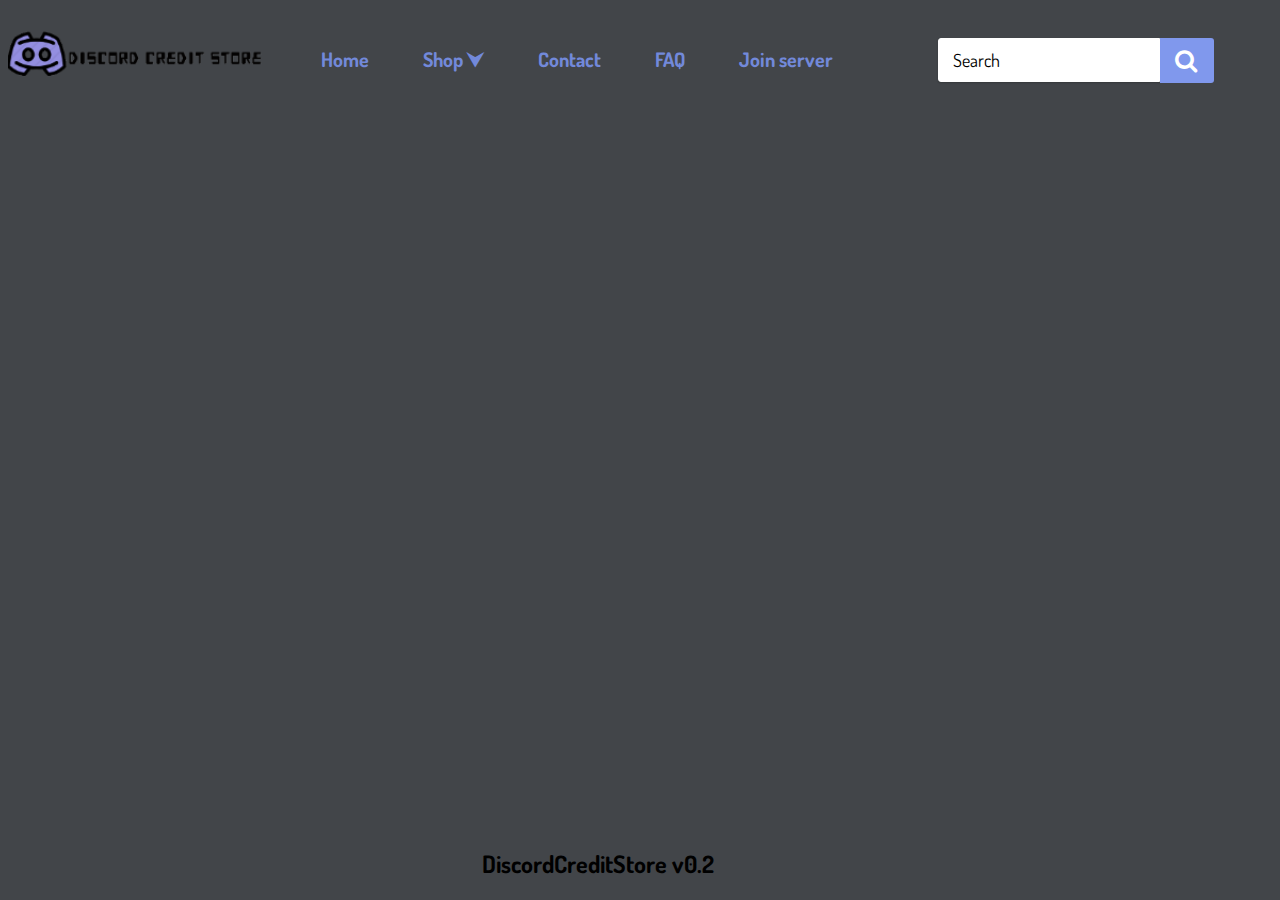
<file: index.html>
<!DOCTYPE html>
<html lang="en">
<head>
    <meta charset="UTF-8">
    <meta http-equiv="X-UA-Compatible" content="IE=edge">
    <meta name="viewport" content="width=device-width, initial-scale=1.0">
    <title>Home</title>
    <link rel="icon" href="TDR/assets/images/icon.png">
    <link rel="stylesheet" href="TDR/assets/css/style.css">
    <link rel="stylesheet" href="https://cdnjs.cloudflare.com/ajax/libs/font-awesome/4.7.0/css/font-awesome.min.css">   
    <link href="https://fonts.googleapis.com/css2?family=Dosis:wght@200;400;700&amp;display=swap" rel="stylesheet">
    <link rel="stylesheet" href="https://discord.com/assets/0.d1af638780a0a4bbdc05.css">
    <link rel="preconnect" href="https://fonts.googleapis.com">
    <link rel="preconnect" href="https://fonts.gstatic.com" crossorigin="">
    <link href="https://fonts.googleapis.com/css2?family=Dosis:wght@200;400;700&amp;display=swap" rel="stylesheet">
    <script src="TDR/assets/js/script.js"></script>
</head>
<body>
    <div id="container" style="white-space:nowrap">
    <a id="icon" href="index.html"><img id="icon" src="TDR/assets/images/Capture.PNG" alt="website_icon"></a>  
    <a href="index.html" id="aa">Home</a>
    <div id="dropdown">
        <a id="aa" href="#">Shop ⮟</a>
        <div id="dropdown-content">
        <a href="#">Designs</a>
        <a href="#">Softwares</a>                        
        <a href="#">Discord</a>
        <a href="#">Accounts</a>
        <a href="#">Currencies</a>
        <a href="#">Games</a>
        <a href="#">Methods</a>
        <a href="#">Others</a>                                
        </div>
    </div>
    <a href="TDR/Contact.html" id="aa">Contact</a>
    <a href="TDR/FAQ.html" id="aa">FAQ</a>
    <a href="https://discord.gg/cd3rbTVcZx" id="aa" target="_blank">Join server</a>
    <div id="search">
    <input id="search-text" type="text" placeholder=" Search">
    <button id="search-button"><i class="fa fa-search"></i></button>
</div>
</div> 
<h2>DiscordCreditStore v0.2</h2>
</body>
</html>
</file>
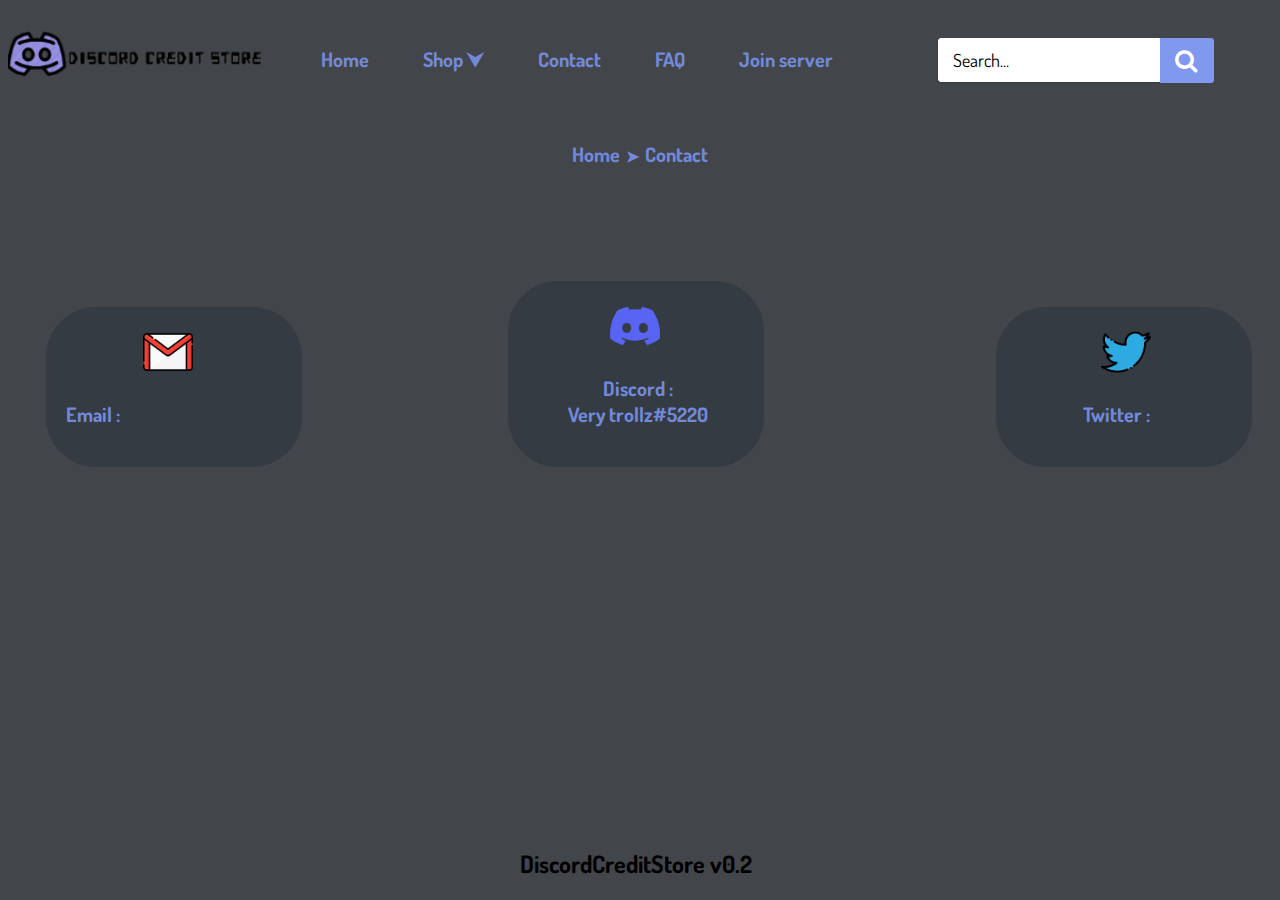
<file: TDR/Contact.html>
<!DOCTYPE html>
<html lang="en">
<head>
    <meta charset="UTF-8">
    <meta http-equiv="X-UA-Compatible" content="IE=edge">
    <meta name="viewport" content="width=device-width, initial-scale=1.0">
    <title>Contact</title>
    <link rel="icon" href="assets/images/icon.png">
    <link rel="stylesheet" href="assets/css/Contact.css">
    <link href="https://fonts.googleapis.com/css2?family=Dosis:wght@200;400;700&amp;display=swap" rel="stylesheet">
    <link rel="stylesheet" href="https://cdnjs.cloudflare.com/ajax/libs/font-awesome/4.7.0/css/font-awesome.min.css">   
    <script src="assets/js/script.js"></script>
</head>
<body>
    <div id="container" style="white-space:nowrap">
    <a id="icon" href="https://younesdev12.github.io/Store-Website/index.html"><img id="icon" src="assets/images/Capture.PNG" alt="website_icon"></a>  
    <a href="https://younesdev12.github.io/Store-Website/index.html" id="aa">Home</a>
    <div id="dropdown">
        <a id="aa" href="#">Shop ⮟</a>
        <div id="dropdown-content">
        <a href="#">Designs</a>
        <a href="#">Softwares</a>                        
        <a href="#">Discord</a>
        <a href="#">Accounts</a>
        <a href="#">Currencies</a>
        <a href="#">Games</a>
        <a href="#">Methods</a>
        <a href="#">Others</a>                                
        </div>
    </div>
    <a href="Contact.html" id="aa">Contact</a>
    <a href="FAQ.html" id="aa">FAQ</a>
    <a href="https://discord.gg/cd3rbTVcZx" id="aa" target="_blank">Join server</a>
    <div id="search">
    <input id="search-text" type="text" placeholder=" Search...">
    <button id="search-button"><i class="fa fa-search"></i></button>
</div>
</div> 
<h1>Home <span>➤</span> Contact</h1>
<div id="contacts">
<div id="email">   
<img src="assets/images/email.png" alt="" id="e-i"><br>
<h3 id="email-t">Email : <br></h3>
</div> 
<div id="discord">
<img src="assets/images/discord.png" alt="" id="d-i"><br>
<h3 id="d-t">Discord : <br>Very trollz#5220</h3>
</div>
<div id="twitter">
    <img src="assets/images/twitter.png" alt="" id="t-i"><br>
    <h3 id="t-t">Twitter : <br></h3>
    </div>
</div>
<h2>DiscordCreditStore v0.2</h2>
</body>
</html>
</file>
<file: TDR/assets/css/style.css>
body{
  background-repeat: no-repeat;  
  background-attachment: fixed;
  background-size: cover;
  background-color: #424549;
}
#container{
  padding-top: 20px;
  display: inline-block;
  width: 100%;
  height: 100px;
}
#icon{
  height: 50px;
  margin: 0%;
  display: inline;
  padding-bottom: 20px;
  margin-bottom: 20px;
  vertical-align: top;
}
#search{
  display: inline-block;
  margin-left: 8%;
  padding-top: 10px;
}
::placeholder { 
  color: black;
  opacity: 1;
}
#search-text{
  font-family: Dosis;
  height: 42px;
  width: 200px;
  padding: 0%;
  font-size: 18px;
  display: inline;
  padding-right: 10px;
  border: 1px solid #FFF;
  border-top-left-radius: 3px;
  border-bottom-left-radius: 3px;  
  box-shadow: 0 1px 2px rgb(0 0 0 / 20%);
  color: black;
  padding-left: 10px;
  font-weight: bold;
}
::placeholder { 
  color: black;
  opacity: 1;
font-weight: normal;
}
#search-button{
  position: absolute;
  border: transparent;
  display: inline;
  background-color: #8098ed;
  color: white;
  border-top-right-radius: 3px;
  border-bottom-right-radius: 3px;
  font-size: 24px;
  width: 54px;
  height: 45px;
  padding-left: 5px;
}
#search-button:hover{
  cursor: pointer;
  background-color: #5a6db0;
}
a{
font-weight: bolder;
  color: #7289da	;
  font-family: Dosis;
  font-size: 20px;
  text-decoration: none;
  display: inline-block;
  margin-left: 50px ;
}
a:hover{
  color: white;
}
#dropbtn {
  color: #7289da	;
  font-family: Dosis;
  font-size: 20px;
  text-decoration: none;
  display: inline-block;
  margin-left: 65px ;
}
#dropdown {
  position: relative;
  display: inline-block;
}

#dropdown-content {
  font-size: 20px;
  display: none;
  position: absolute;
  background-color: 	#343b42	;
  color: white;
  border-radius: 50px;
}

#dropdown-content a {
  text-decoration: none;
  padding-top: 10px;
  display: block;
  padding-right: 20px;
}

#dropdown-content a:hover {background-color: transparent; color: white;}

#dropdown:hover #dropdown-content {
  display: block;
}

#dropdown:hover #dropbtn {
  color: white;
}
button{
  width: 50px;
  height: 50px;
  background-color: white;
}
h2{
    position:absolute;
    bottom:1px;
    display: block;
    margin-left: 37%;
    font-family: Dosis;
  }    
#S{
  width: 60%;
  height: 42px;
  margin-left: 20%;
  font-size: 25px;
  margin-top: 150px;
}  
#S-B{
  position: absolute;
  border: transparent;
  display: inline;
  background-color: #8098ed;
  color: white;
  border-top-right-radius: 3px;
  border-bottom-right-radius: 3px;
  font-size: 24px;
  width: 54px;
  height: 47px;
  padding-left: 5px;
  margin-top: 150px;
}
#S-B:hover{
  cursor: pointer;
  background-color: #5a6db0;
}
h1{
  color: white;
  font-family: Dosis;
}
</file>
<file: TDR/assets/css/Contact.css>
body{
  background-repeat: no-repeat;  
  background-attachment: fixed;
  background-size: cover;
  background-color: #424549;
}
#container{
  padding-top: 20px;
  display: inline-block;
  width: 100%;
  height: 100px;
}
#icon{
  height: 50px;
  margin: 0%;
  display: inline;
  padding-bottom: 20px;
  margin-bottom: 20px;
  vertical-align: top;
}
#search{
  display: inline-block;
  margin-left: 8%;
  padding-top: 10px;
}
::placeholder { 
  color: black;
  opacity: 1;
}
#search-text{
  font-family: Dosis;
  height: 42px;
  width: 200px;
  padding: 0%;
  font-size: 18px;
  display: inline;
  padding-right: 10px;
  border: 1px solid #FFF;
  border-top-left-radius: 3px;
  border-bottom-left-radius: 3px;  
  box-shadow: 0 1px 2px rgb(0 0 0 / 20%);
  color: black;
  padding-left: 10px;
  font-weight: bold;
}
::placeholder { 
  color: black;
  opacity: 1;
font-weight: normal;
}
#search-button{
  position: absolute;
  border: transparent;
  display: inline;
  background-color: #8098ed;
  color: white;
  border-top-right-radius: 3px;
  border-bottom-right-radius: 3px;
  font-size: 24px;
  width: 54px;
  height: 45px;
  padding-left: 5px;
}
#search-button:hover{
  cursor: pointer;
  background-color: #5a6db0;
}
a{
font-weight: bolder;
  color: #7289da	;
  font-family: Dosis;
  font-size: 20px;
  text-decoration: none;
  display: inline-block;
  margin-left: 50px ;
}
a:hover{
  color: white;
}
#dropbtn {
  color: #7289da	;
  font-family: Dosis;
  font-size: 20px;
  text-decoration: none;
  display: inline-block;
  margin-left: 65px ;
  padding-bottom: 2px;
  margin-bottom: 2px;
}
#dropdown {
  position: relative;
  display: inline-block;
}

#dropdown-content {
  font-size: 20px;
  display: none;
  position: absolute;
  background-color: 	#343b42	;
  color: white;
  border-radius: 50px;
}

#dropdown-content a {
  text-decoration: none;
  padding-top: 10px;
  display: block;
  padding-right: 20px;
}

#dropdown-content a:hover {background-color: transparent; color: white;}

#dropdown:hover #dropdown-content {
  display: block;
}

#dropdown:hover #dropbtn {
  color: white;
}
button{
  width: 50px;
  height: 50px;
  background-color: white;
}
h2{
    position:absolute;
    bottom:1px;
    display: block;
    margin-left: 40%;
    font-family: Dosis;
  }    
h1{
  color: #7289da	;
  font-size: 20px;
  font-family: Dosis;
  text-align: center;
  }  
span{
    padding-left: 2px;
    padding-right: 2px;
    font-size: 16px;
  }  
#contact{
  display: inline-block;
  white-space: nowrap;
}
#e-i{
  margin-left: 77px;
  width: 50px;
  height: 50px;
  display: inline-block;
}
#d-i{
  margin-left: 82px;
  width: 50px;
  height: 50px;
  display: inline-block;
}
#t-i{
  width: 50px;
  height: 50px;
  display: inline-block;
  margin-left: 85px;
}
h3{
  display: inline-block;
  color: #7289da	;
  font-size: 20px;
  font-family: Dosis;
  text-align: center;
}
#discord{
  border-radius: 50px;
  width: 216px;
  margin-top: 100px; 
  display: inline-block;
  margin-left: 16%;
  background-color: #343b42;
  padding: 20px;
}
#email{
  border-radius: 50px;
  width: 216px;
  margin-top: 100px; 
  display: inline-block;
  margin-left: 3%;
  background-color: #343b42;
  padding: 20px;
}
#twitter{
  border-radius: 50px;
  width: 216px;
  margin-top: 100px; 
  display: inline-block;
  margin-left: 18%;
  background-color: #343b42;
  padding: 20px;
}
#d-t{
  margin-left: 40px;
}
#t-t{
  margin-left: 67px;
}
</file>
